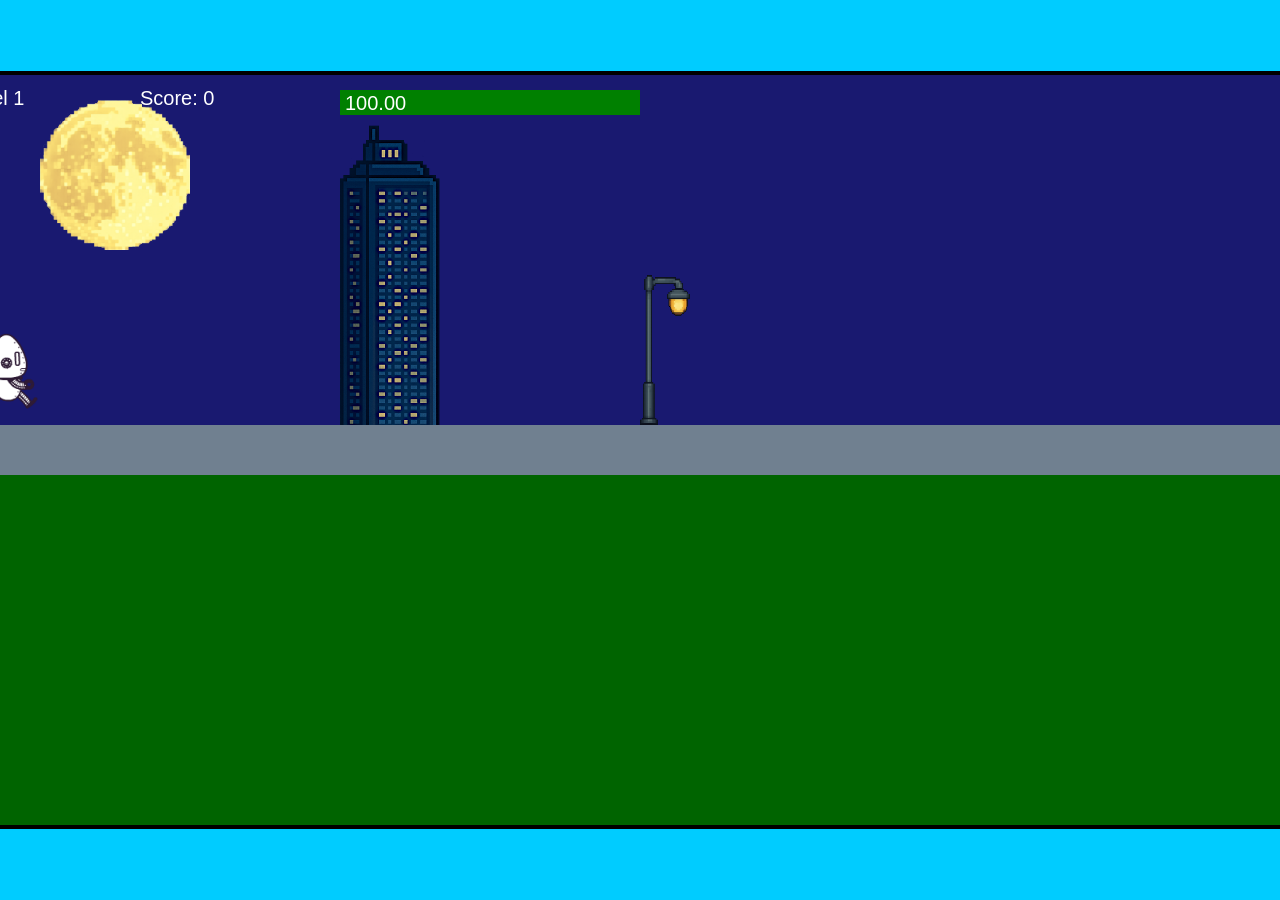
<file: fsd-projects/runtime/index.html>
<!DOCTYPE html>
<html lang="en">
  <head>
    <meta charset="UTF-8" />
    <meta name="viewport" content="width=device-width, initial-scale=1.0" />
    <title>Runtime Neo</title>
    <link rel="stylesheet" href="runtime.css" />
    <script src="https://code.jquery.com/jquery-3.1.0.js"></script>
    <script src="setup.js"></script>
    <script src="levels.js"></script>
    <script src="scenery.js"></script>
    <script src="student.js"></script>
    <script src="main.js"></script>
  </head>
  <body id="body">
    <canvas id="gameCanvas" width="1400" height="750"></canvas>
    <img id="player" src="images/halle.png" />
    <img id="projectile" src="images/projectile.png" />
    <img id="basicPlatform" src="images/interactable/basicPlatform.png" />
    <img id="spikes" src="images/interactable/spikes.png" />
    <img id="bug" src="images/interactable/bug.png" />
    <img id="healthUp" src="images/interactable/healthUp.png" />
    <img id="flag" src="images/interactable/flag.png" />
    <img id="moon" src="images/backgrounds/moon.png" />
    <img id="building" src="images/backgrounds/building.png" />
    <img id="lamp" src="images/backgrounds/lamp.png" />
  </body>
</html>
</file>
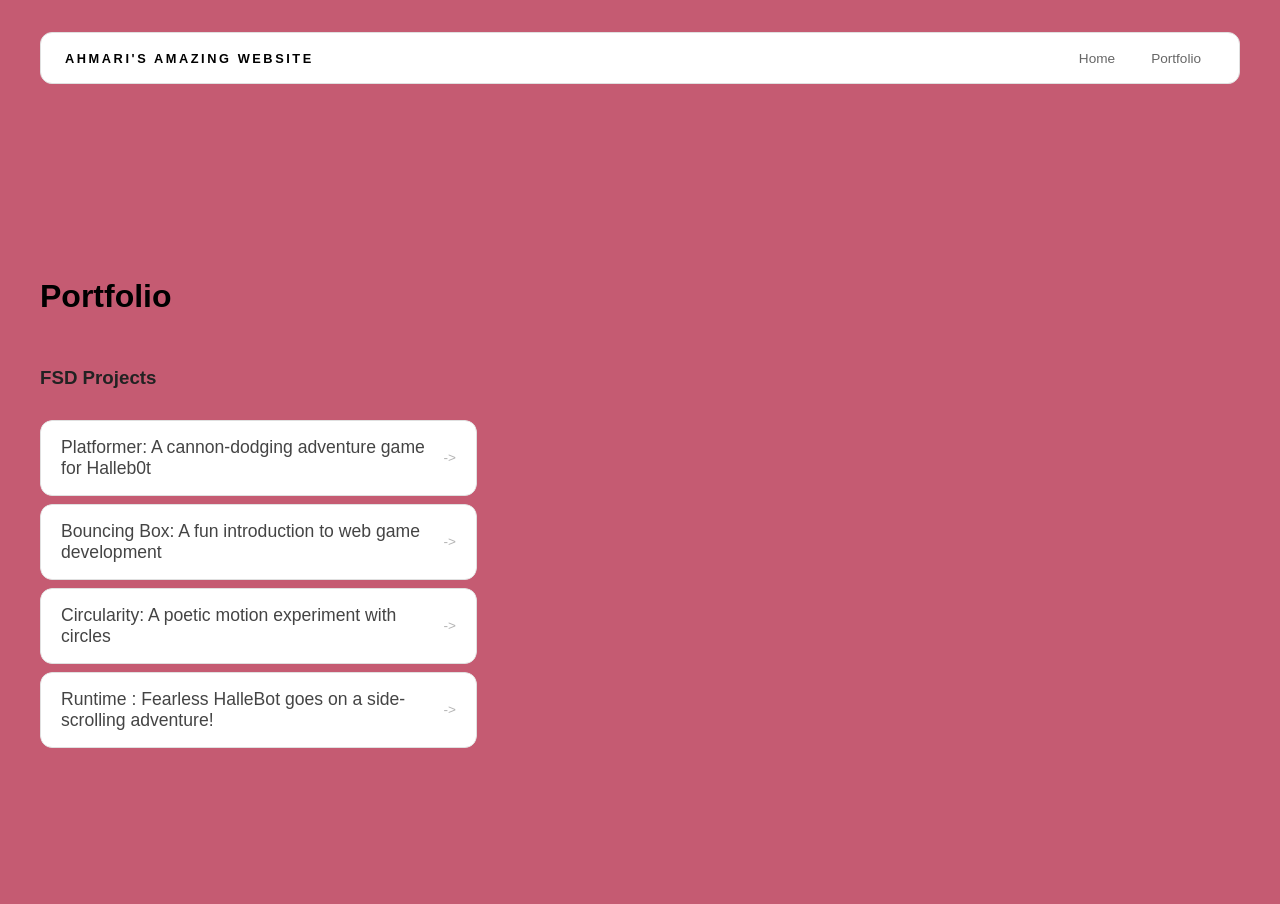
<file: portfolio.html>
<!DOCTYPE html>
<html>
  <head>
    <title> Ahmari B Website</title>
  <link rel="stylesheet" href="style.css" />
</head>
    <title>Ahmari's portfolio</title>
  </head>

  <body>
    <!-- All content goes here -->
    <div id="all-contents">
      <nav>
  <h1>Ahmari's Amazing Website</h1>
  <ul id="nav-ul">
    <li class="nav-li">
      <a href="index.html">Home</a>
    </li>
    <li class="nav-li">
      <a href="portfolio.html">Portfolio</a>
      

    </li>
  </ul>
</nav>


  <main>

  <div class="content">
    <h1>Portfolio</h1>
    <h3>FSD Projects</h3>
    <ul id="portfolio">
      <li>
  <a href="fsd-projects/platformer/">Platformer: A cannon-dodging adventure game for Halleb0t</a>
</li>
<li>
  <a href="fsd-projects/bouncing-box/">Bouncing Box: A fun introduction to web game development</a>
</li>
<li>
  <a href="fsd-projects/circularity/">Circularity: A poetic motion experiment with circles</a>
</li>
<li>
 <a href="fsd-projects/runtime/">Runtime : Fearless HalleBot goes on a side-scrolling adventure!</a>
</li>

    </ul>

    <!-- ASD Projects will go here -->

  </div>
</main>

  </main>
    </div>
  </body>
</html>
</file>
<file: fsd-projects/runtime/runtime.css>
/* runtime.css */
/* Styles for Runtime Neo auto-runner game */

img {
  display: none;
}

#gameCanvas {
  position: absolute;
  border: 4px solid #000;
  top: 50%;
  left: 50%;
  transform: translate(-50%, -50%);
}

body {
  margin: 0;
  background-color: #00ccff;
  font-family: Arial, sans-serif;
  text-align: center;
  overflow: hidden;
}
</file>
<file: style.css>
* {
  box-sizing: border-box;
}

body {
  margin: 0;
  background: #c55b72;
  color: #222;
  font-family: "Helvetica Neue", Arial, sans-serif;
}

#all-contents {
  max-width: 1500px;
  min-height: 100vh;
  margin: 0 auto;
  padding: 32px 40px;
}
main {
  display: grid;
  grid-template-columns: minmax(220px, 1fr) minmax(420px, 1.6fr);
  align-items: center;
  min-height: calc(100vh - 160px);
  gap: clamp(32px, 5vw, 80px);
}

.sidebar {
  width: 100%;
}

.content {
  display: flex;
  flex-direction: column;
  align-items: flex-start;
  gap: 12px;
}
h2 {
  margin: 0;
  font-size: clamp(4rem, 10vw, 7rem);
  line-height: 0.9;
  font-weight: 900;
  letter-spacing: -0.04em;
  text-transform: uppercase;
  color: #000;
}

.content > p {
  margin: 0;
  color: #c9aec0;
  font-size: 0.9rem;
  text-transform: uppercase;
  letter-spacing: 0.15em;
  line-height: 1.4;
}
#interests {
  margin-top: 32px;
  width: 100%;
}

#interests h3 {
  margin: 0 0 12px;
  font-size: 0.75rem;
  font-weight: 700;
  text-transform: uppercase;
  letter-spacing: 0.2em;
  color: #dbd2d2;
}

#interests ul {
  list-style: none;
  margin: 0;
  padding: 0;
  display: flex;
  flex-wrap: wrap;
  gap: 8px;
}

#interests li {
  color: #c81212;
  font-size: 1rem;
  font-weight: 600;
  padding: 10px 20px;
  background: #fdf5f5;
  border: 1px solid #f2eded;
  border-radius: 100px;
  transition:
    background 0.25s ease,
    color 0.25s ease,
    transform 0.25s ease;
  cursor: default;
}

#interests li:hover {
  background: #090505;
  color: #fff;
  border-color: #000;
  transform: translateY(-2px);
}
.sidebar-img {
  width: 100%;
  max-width: 760px;
  aspect-ratio: 3 / 4;
  object-fit: cover;
  display: block;
  border-radius: 16px;
  filter: grayscale(100%);
  box-shadow: 0 8px 30px rgba(229, 222, 222, 0.12);
  transition:
    filter 0.4s ease,
    transform 0.4s ease,
    box-shadow 0.4s ease;
}

.sidebar-img:hover {
  filter: grayscale(0%);
  transform: translateY(-4px);
  box-shadow: 0 16px 40px rgba(235, 232, 232, 0.18);
}
nav {
  display: flex;
  justify-content: space-between;
  align-items: center;
  margin-bottom: 48px;
  padding: 16px 24px;
  background: #fff;
  border: 1px solid #e0e0e0;
  border-radius: 12px;
}

nav h1 {
  margin: 0;
  font-size: 0.8rem;
  font-weight: 700;
  text-transform: uppercase;
  letter-spacing: 0.2em;
  color: #000;
}

#nav-ul {
  list-style: none;
  display: flex;
  gap: 8px;
  margin: 0;
  padding: 0;
}

.nav-li a {
  color: #666;
  text-decoration: none;
  font-size: 0.85rem;
  font-weight: 500;
  padding: 6px 14px;
  border-radius: 8px;
  transition:
    background 0.25s ease,
    color 0.25s ease;
}

.nav-li a:hover {
  background: #000;
  color: #fff;
}
/* Portfolio styles */
.content h1 {
  color: black;
}

#portfolio {
  list-style: none;
  margin: 0;
  padding: 0;
  width: 100%;
  display: flex;
  flex-direction: column;
  gap: 8px;
}

#portfolio li {
  border-radius: 12px;
  overflow: hidden;
}

#portfolio a {
  display: flex;
  justify-content: space-between;
  align-items: center;
  text-decoration: none;
  color: #444;
  padding: 16px 20px;
  font-size: 1.1rem;
  font-weight: 500;
  background: #fff;
  border: 1px solid #e0e0e0;
  border-radius: 12px;
  transition: background 0.25s ease, color 0.25s ease, transform 0.25s ease;
}

#portfolio a:hover {
  background: #000;
  color: #fff;
  transform: translateX(4px);
}

#portfolio a::after {
  content: "->";
  font-size: 0.85rem;
  opacity: 0.4;
  transition: opacity 0.25s ease;
  white-space: nowrap;
}

#portfolio a:hover::after {
  opacity: 1;
}
</file>
